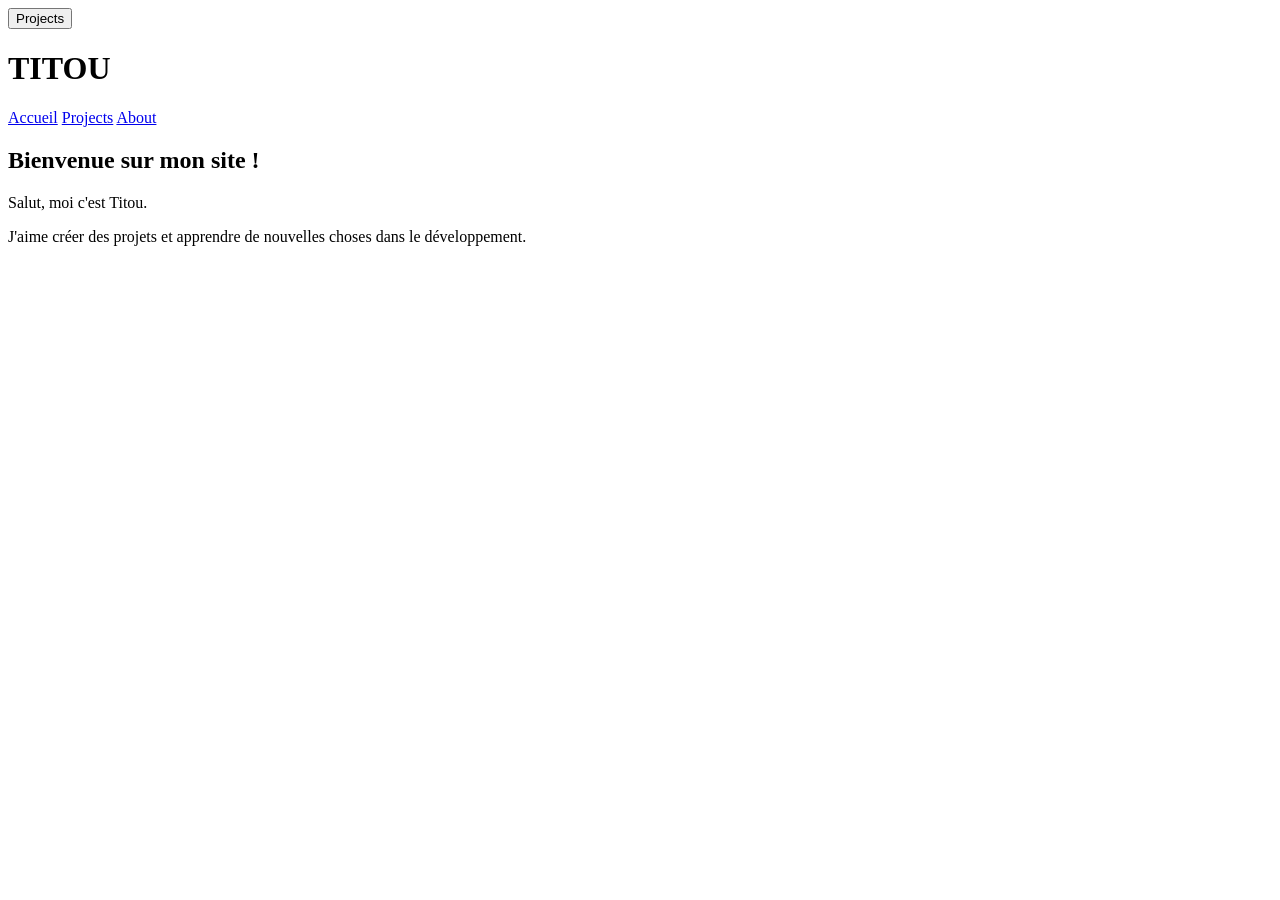
<file: index.html>
<!DOCTYPE html>
<html lang="fr">

<head>
    <meta charset="UTF-8">
    <title>Titou</title>
</head>

<body>
    <button onclick="window.location.href='projects.html'">Projects</button>
    <h1>TITOU</h1>

    <a href="index.html">Accueil</a>
    <a href="projects.html">Projects</a>
    <a href="about.html">About          </a>

    <h2>Bienvenue sur mon site !</h2>

    <p>Salut, moi c'est Titou.</p>

    <p>
        J'aime créer des projets et apprendre de nouvelles choses
        dans le développement.
    </p>

</body>

</html>
</file>
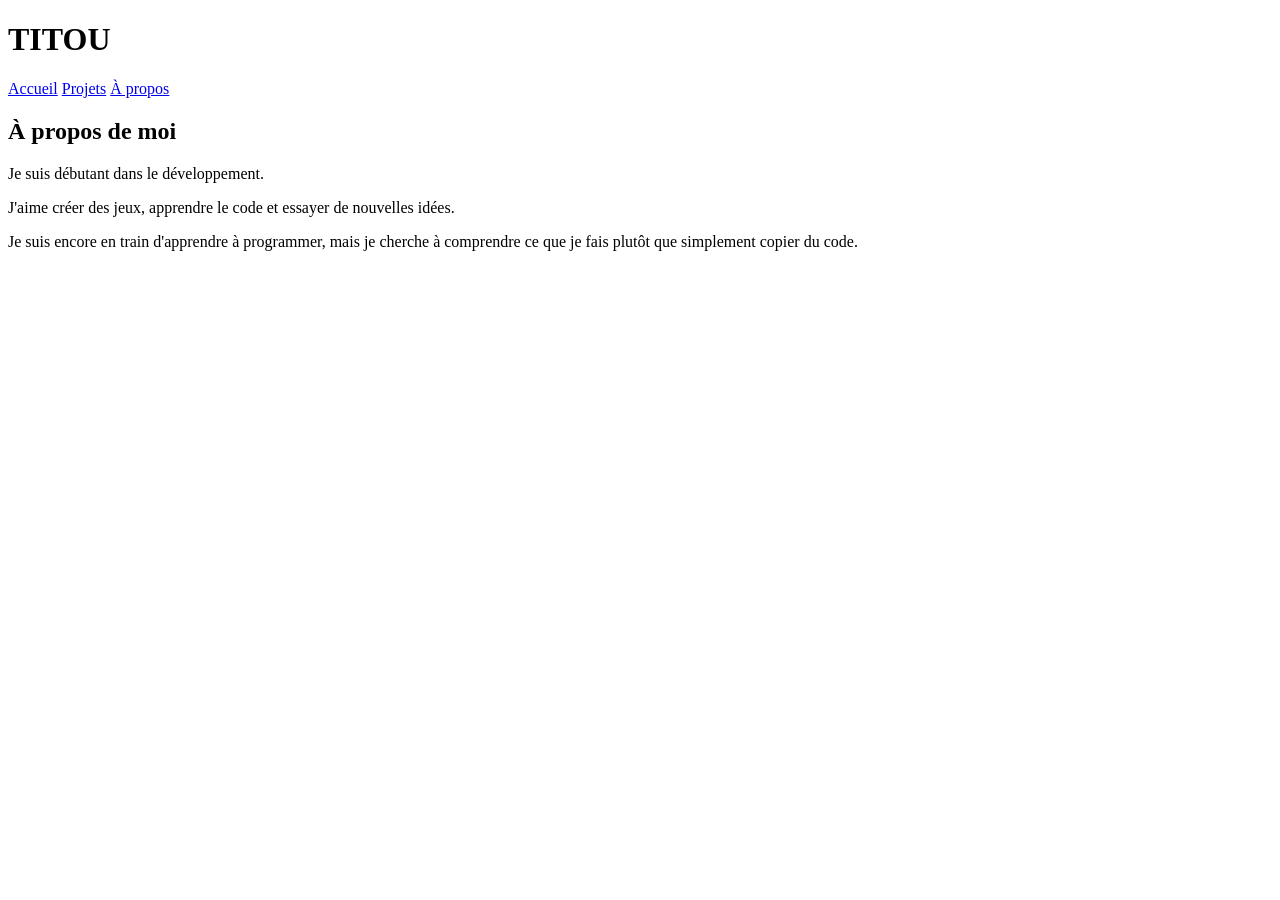
<file: a-propos.html>
<!DOCTYPE html>
<html lang="fr">

<head>
    <meta charset="UTF-8">
    <title>À propos</title>
</head>

<body>

    <h1>TITOU</h1>

    <a href="index.html">Accueil</a>
    <a href="projets.html">Projets</a>
    <a href="a-propos.html">À propos</a>

    <h2>À propos de moi</h2>

    <p>
        Je suis débutant dans le développement.
    </p>

    <p>
        J'aime créer des jeux, apprendre le code et essayer
        de nouvelles idées.
    </p>

    <p>
        Je suis encore en train d'apprendre à programmer,
        mais je cherche à comprendre ce que je fais plutôt
        que simplement copier du code.
    </p>

</body>

</html>
</file>
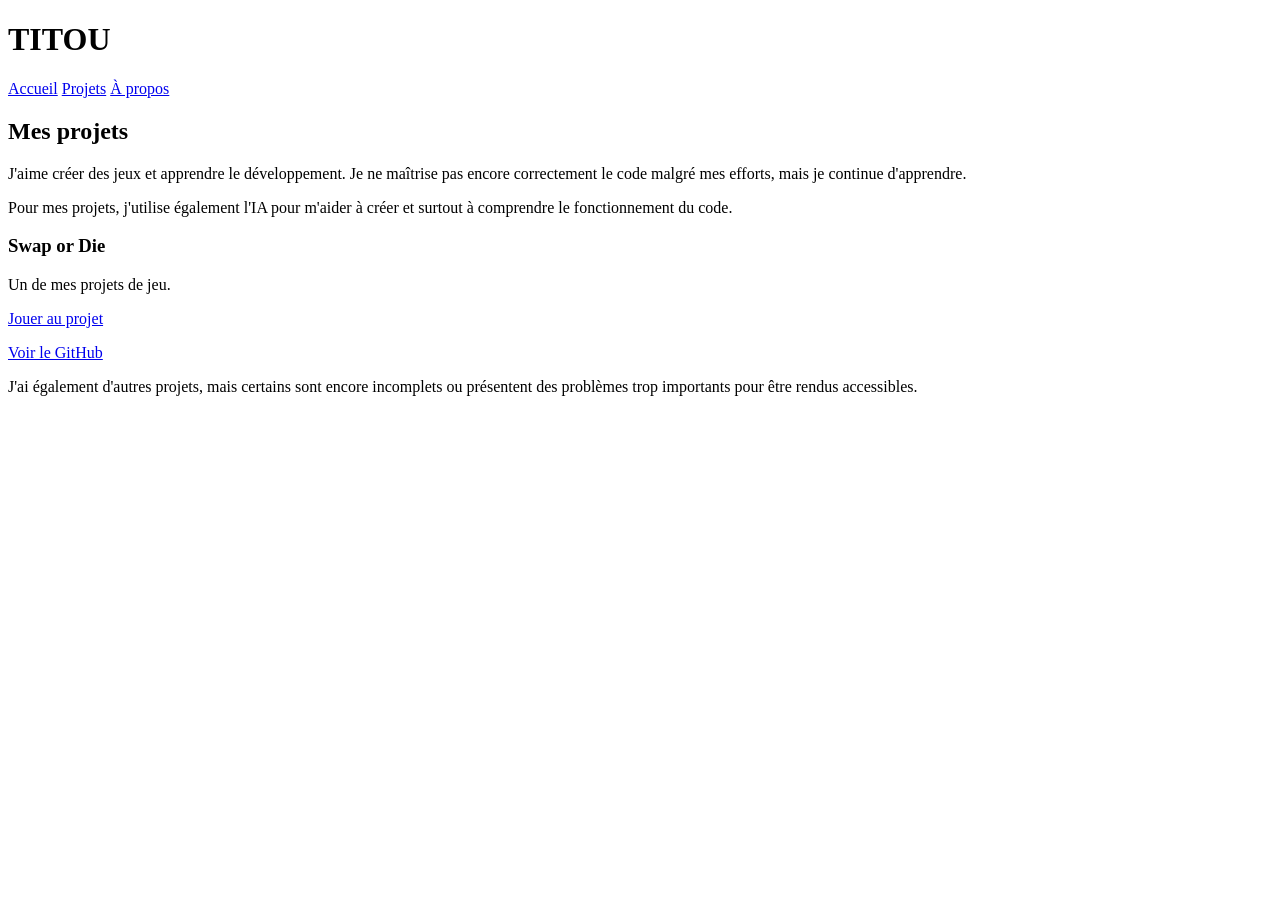
<file: projects.html>
<!DOCTYPE html>
<html lang="fr">

<head>
    <meta charset="UTF-8">
    <title>Mes projets</title>
</head>

<body>

    <h1>TITOU</h1>

    <a href="index.html">Accueil</a>
    <a href="projets.html">Projets</a>
    <a href="a-propos.html">À propos</a>

    <h2>Mes projets</h2>

    <p>
        J'aime créer des jeux et apprendre le développement.
        Je ne maîtrise pas encore correctement le code malgré mes efforts,
        mais je continue d'apprendre.
    </p>

    <p>
        Pour mes projets, j'utilise également l'IA pour m'aider à créer
        et surtout à comprendre le fonctionnement du code.
    </p>

    <h3>Swap or Die</h3>

    <p>
        Un de mes projets de jeu.
    </p>

    <p>
        <a href="https://pacman-io-2.onrender.com">
            Jouer au projet
        </a>
    </p>

    <p>
        <a href="https://github.com/titou579/swap-or-die-v.1">
            Voir le GitHub
        </a>
    </p>

    <p>
        J'ai également d'autres projets, mais certains sont encore
        incomplets ou présentent des problèmes trop importants pour
        être rendus accessibles.
    </p>

</body>

</html>
</file>
